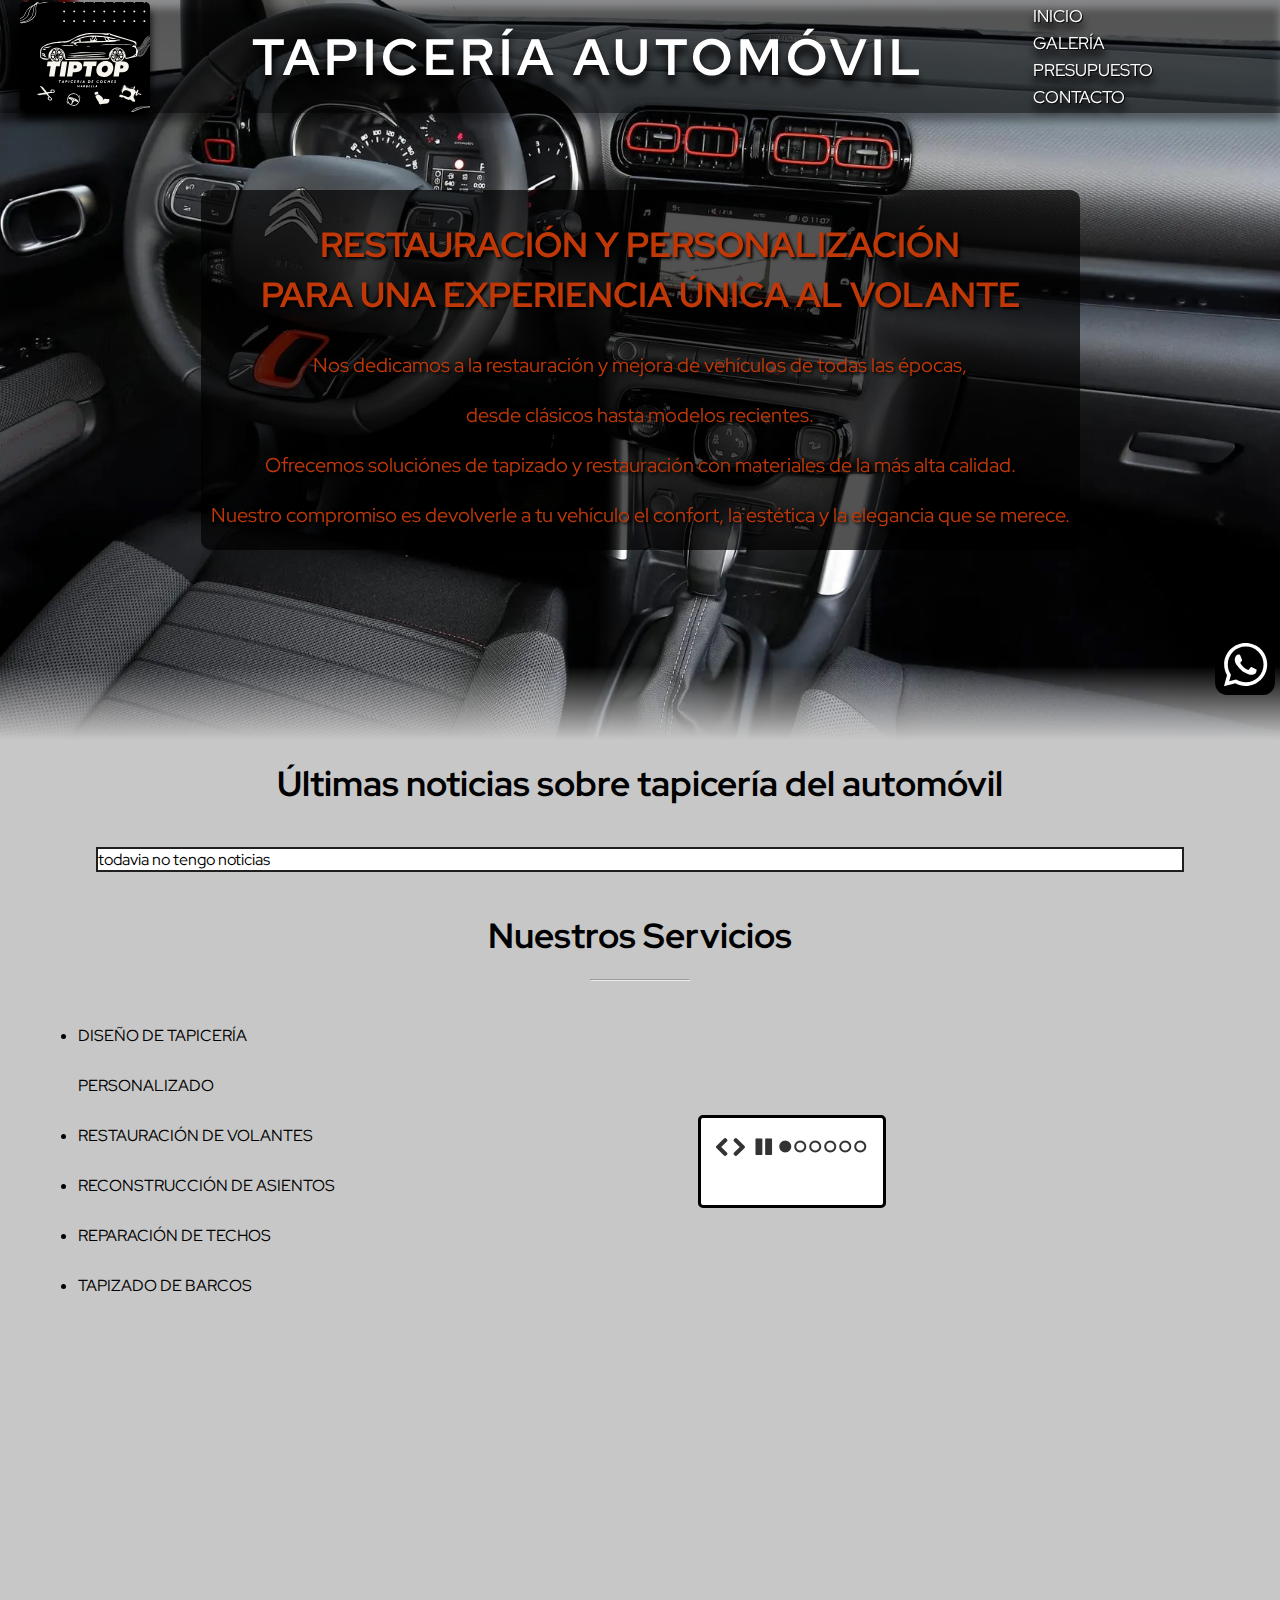
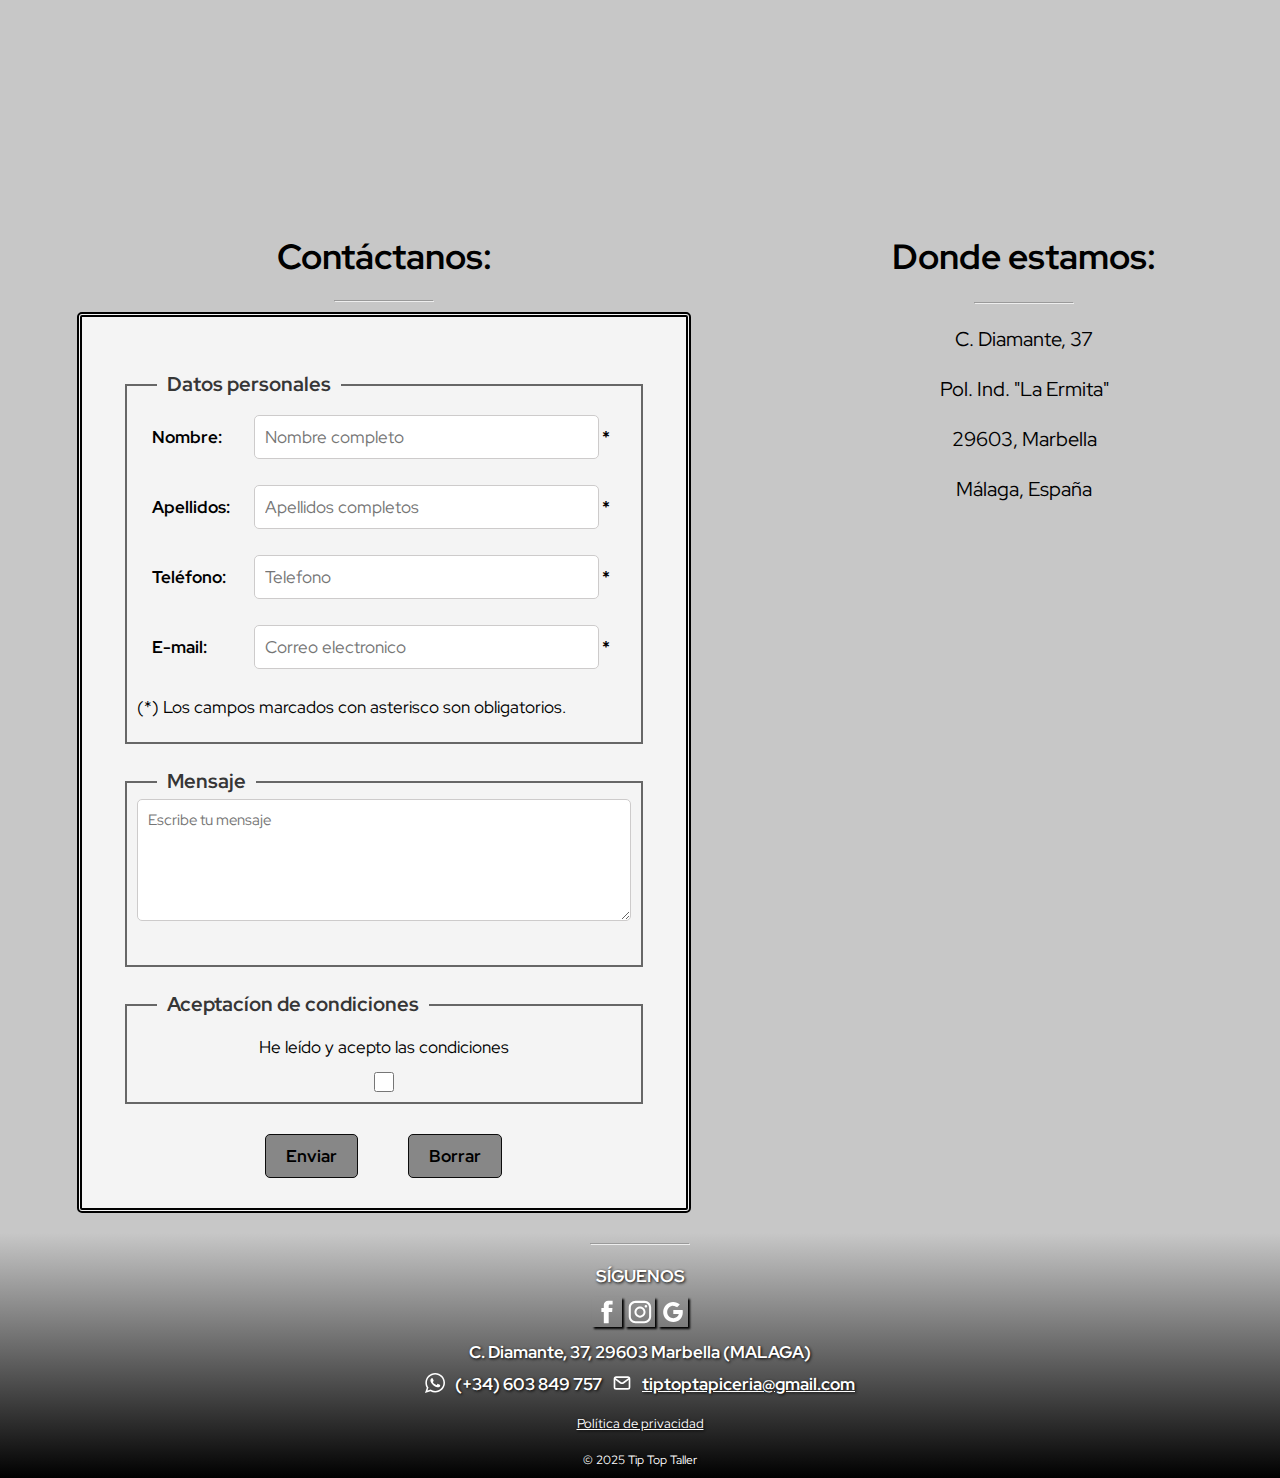
<file: index.html>
<!DOCTYPE html>
<html lang="es">
<head>
    <meta charset="UTF-8">
    <meta name="viewport" content="width=device-width, initial-scale=1.0">
    <title>TipTop Tapicería Marbella</title>
    <meta name="description" content="Taller de tapiceria automobil en Marbella">
    <link rel="icon" type="image/x-icon" href="./favicon.ico">
    <style>
        @import url('https://fonts.googleapis.com/css2?family=Red+Hat+Display:ital,wght@0,300..900;1,300..900&display=swap');
        </style>
    <link rel="stylesheet" href="./css/estilos.css">
</head>
<body> 
    <header class="navbar">  
        <img class="logo" src="./assets/images/icons/logotip.svg" alt="logo tiptop" width="200" height="200">
                  
        <h1>TAPICERÍA AUTOMÓVIL</h1>

            <input type="checkbox" id="check-menu" class="check-menu">
        
        <div class="nav-links">
            <a href="./index.html" >INICIO</a>
            <a href="./views/galeria.html">GALERÍA</a>
            <a href="./views/presupuesto.html" >PRESUPUESTO</a>
            <a href="./views/contacto.html">CONTACTO</a>
        </div>  
        <div>
            <label for="check-menu" class="label-check"><img src="./assets/images/icons/menu.svg" alt="icono menu hamburgesa" width="50" height="50"></label>
        </div>
    </header>


    <main>
        <section class="hero">
            <div class="info">
                <h2>RESTAURACIÓN Y PERSONALIZACIÓN <br> PARA UNA EXPERIENCIA ÚNICA AL VOLANTE</h2>
                <p>Nos dedicamos a la restauración y mejora de vehículos de todas las épocas,</p>
                <p> desde clásicos hasta modelos recientes.</p>
                <p>Ofrecemos soluciónes de tapizado y restauración con materiales de la más alta calidad.</p> 
                <p> Nuestro compromiso es devolverle a tu vehículo el confort, la estética y la elegancia que se merece.</p>
            </div>
        </section>

        <section>
            <h2>Últimas noticias sobre tapicería del automóvil</h2>
            <div class="noticias">
                todavia no tengo noticias
            </div>
        </section>
   
        <section class="contenido">
            <h2> 
                <a href="./views/galeria.html">Nuestros Servicios</a>
            </h2> 
            <hr>  
            <div class="containerS" >        
                <div class="servicios">
                    <ul>
                        <li>DISEÑO DE TAPICERÍA PERSONALIZADO</li>
                        <li>RESTAURACIÓN DE VOLANTES</li>
                        <li>RECONSTRUCCIÓN DE ASIENTOS</li>
                        <li>REPARACIÓN DE TECHOS</li>
                        <li>TAPIZADO DE BARCOS</li>
                    </ul>
                </div>
                <div class="carusel">
                    <div id="slides">
                        <img src="./assets/images/galeria/asientosporsche3.jpg" alt="Asientos Porsche restaurados" width="1600" height="1200">
                        <img src="./assets/images/galeria/asiento-reparado1.jpg" alt="Asiento reparado" width="2048" height="1536">
                        <img src="./assets/images/galeria/volante1.jpg" alt="Volante" width="2016" height="1512">
                        <img src="./assets/images/galeria/volante4.jpg" alt="Volante" width="1536" height="1512" style="object-fit: cover;">
                        <img src="./assets/images/galeria/salpicadero-reparado.jpg" alt="Salpicadero reparado" width="2016" height="1512">
                        <img src="./assets/images/galeria/asientos-barco2.jpg" alt="Asientos de barco restaurados" width="1600" height="1200">
                    </div>
                </div>
            </div>
        </section>

        <section class="containerI">
            <div>
                <h2><a href="./views/contacto.html">Contáctanos:</a></h2>
                <hr>
                <div class="formulario">
                    <form id="form" action="#" method="post" target="_blank">
                        <fieldset>
                            <legend>Datos personales</legend>
                            <div class="datos">
                            <label for="name">Nombre:</label>
                            <input type="text" id="name" name="name" placeholder="Nombre completo"> 
                            <span>*</span>       
                            </div>
                            <span class="error" id="nombreError"></span> 
                            
                            <div class="datos">
                            <label for="apellido">Apellidos:</label>
                            <input type="text" id="apellido" name="apellido" placeholder="Apellidos completos"> 
                            <span>*</span>
                            </div>
                            <span class="error" id="apellidoError"></span> 
        
                            <div class="datos">
                                <label for="telephone">Teléfono:</label>
                                <input type="text" id="telephone" name="telephone" placeholder="Telefono">
                                <span>*</span>
                            </div>
                            <span class="error" id="telefonoError"></span>
        
                            <div class="datos">
                                <label for="email">E-mail:</label>
                                <input type="email" id="email" name="email" placeholder="Correo electronico"> 
                                <span>*</span>
                            </div>
                            <span class="error" id="emailError"></span> 
                            <span class="campos-obligatorios"> (*) Los campos marcados con asterisco son obligatorios.</span>    
                        </fieldset>
                        
                        <fieldset>
                            <legend>Mensaje</legend>
                            <textarea name="mensaje" id="message" rows="5" placeholder="Escribe tu mensaje"></textarea>
                        </fieldset>
        
                        <fieldset>
                            <legend>Aceptacíon de  condiciones</legend>
                            <div class="aceptar">
                            <label for="aceptar">He leído y acepto las condiciones </label>
                            <input type="checkbox" id="aceptar" class ="aceptar">
                            <span class="error" id="no-aceptado"></span>
                            </div>
                        </fieldset>
    
                        <div class="botones">
                            <button type="submit" id="submit">Enviar</button>
                            <button type="reset"  onclick="vaciarForm()">Borrar</button>
                        </div> 
                        <p id="mensaje-error" class="error"></p>
                        <p id="mensaje" class="mensaje"></p>                 
                    </form>
                </div>
            </div>
        
            <div class="direccion">
                <h2>Donde estamos:</h2>
                <hr>
                <p>C. Diamante, 37</p>
                <p>Pol. Ind. "La Ermita"</p>  
                <p>29603, Marbella</p> 
                <p> Málaga, España</p> 
                <br><br>
                
                    <iframe class="google-maps" src="https://www.google.com/maps/embed?pb=!1m18!1m12!1m3!1d3206.6513957949824!2d-4.872217790050994!3d36.514276272214644!2m3!1f0!2f0!3f0!3m2!1i1024!2i768!4f13.1!3m3!1m2!1s0xd72d9f653f75841%3A0x589be46774dcb69e!2sTipTop%20Tapicer%C3%ADa!5e0!3m2!1ses!2ses!4v1742337614005!5m2!1ses!2ses" width="450" height="590" style="border:0;" allowfullscreen loading="lazy" referrerpolicy="no-referrer-when-downgrade"></iframe>
                
            </div>
        </section> 
        <div class="whatsapp">
            <a href="https://wa.me/34603849757" target="_blank"><img src="./assets/images/icons/whatsapp-green.svg" alt="whatsapp" width="60" height="60"></a>
        </div>     
    </main>

    <footer>
        <hr>
        <p>SÍGUENOS</p>
        <div class="redes">
            <a href="https://www.facebook.com/tapiceriaMD.Marbella/" target="_blank"><img src="./assets/images/icons/facebook-logo.svg" alt="logo facebook" width="30" height="30"></a>
            <a href="https://www.instagram.com/tiptop_marbella/" target="_blank"><img src="./assets/images/icons/instagram-logo.svg" alt="logo instagram" width="30" height="30"></a>
            <a href="https://g.co/kgs/Lr5aoFv" target="_blank"><img src="./assets/images/icons/google-svgrepo.svg" alt="logo google" width="30" height="30"></a>
        </div>
        <p>C. Diamante, 37, 29603 Marbella (MALAGA)</p>
        <div class="telefono-email">        
            <img src="./assets/images/icons/whatsapp-white.svg" alt="whatsapp-logo" width="20" height="20">
            <span>(+34) 603 849 757</span>
            <img src="./assets/images/icons/email-white.svg" alt="email logo" width="20" height="20">
            <span><a href="mailto:tiptoptapiceria@gmail.com">tiptoptapiceria@gmail.com</a></span> 
        </div>
        <div class="pp">
            <a href="#">Política de privacidad</a>
        </div>
        <div class="derechos">           
            <p>© 2025 Tip Top Taller</p>           
        </div>
    </footer>
    <script src="http://code.jquery.com/jquery-1.9.1.min.js"></script>
    <script src="./js/script.js"></script>
    <script src="./js/slider.js"></script>
    <script src="./js/jquery.slides.min.js"></script>
</body>
</html>
</file>
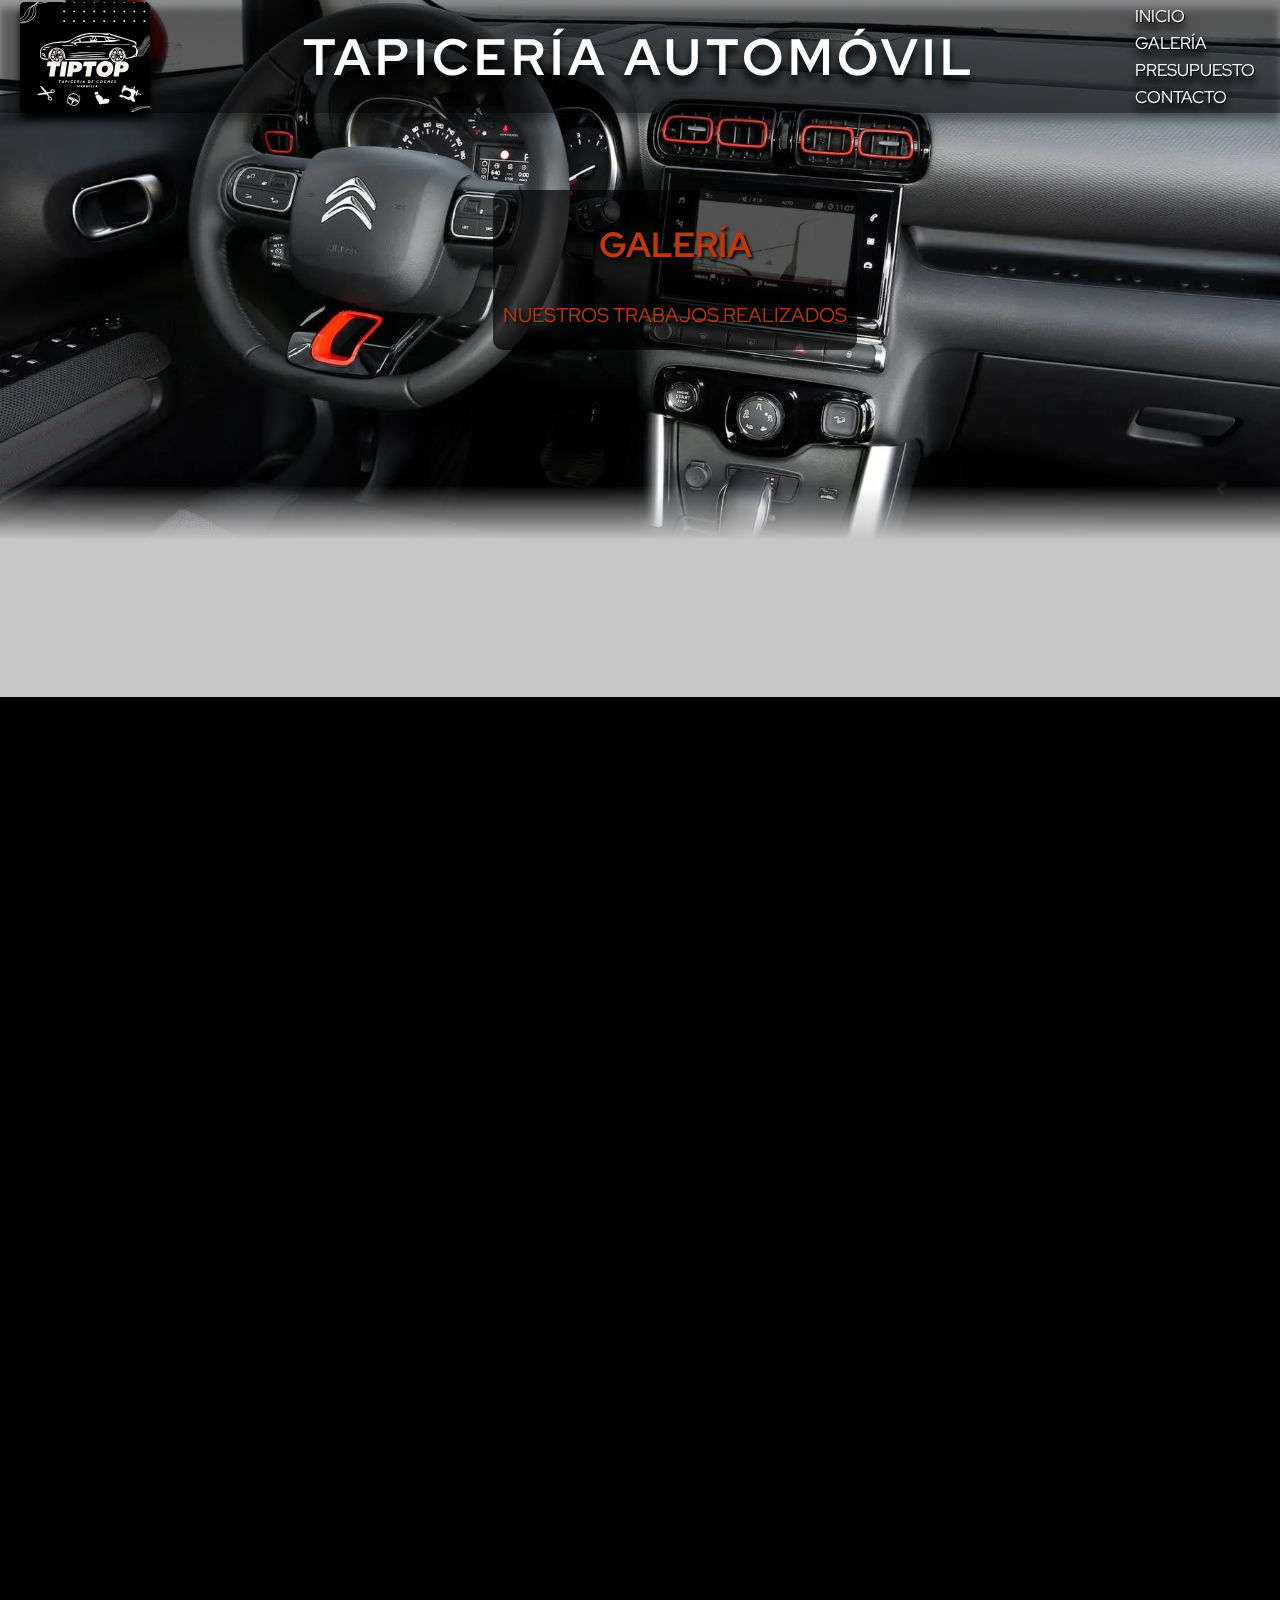
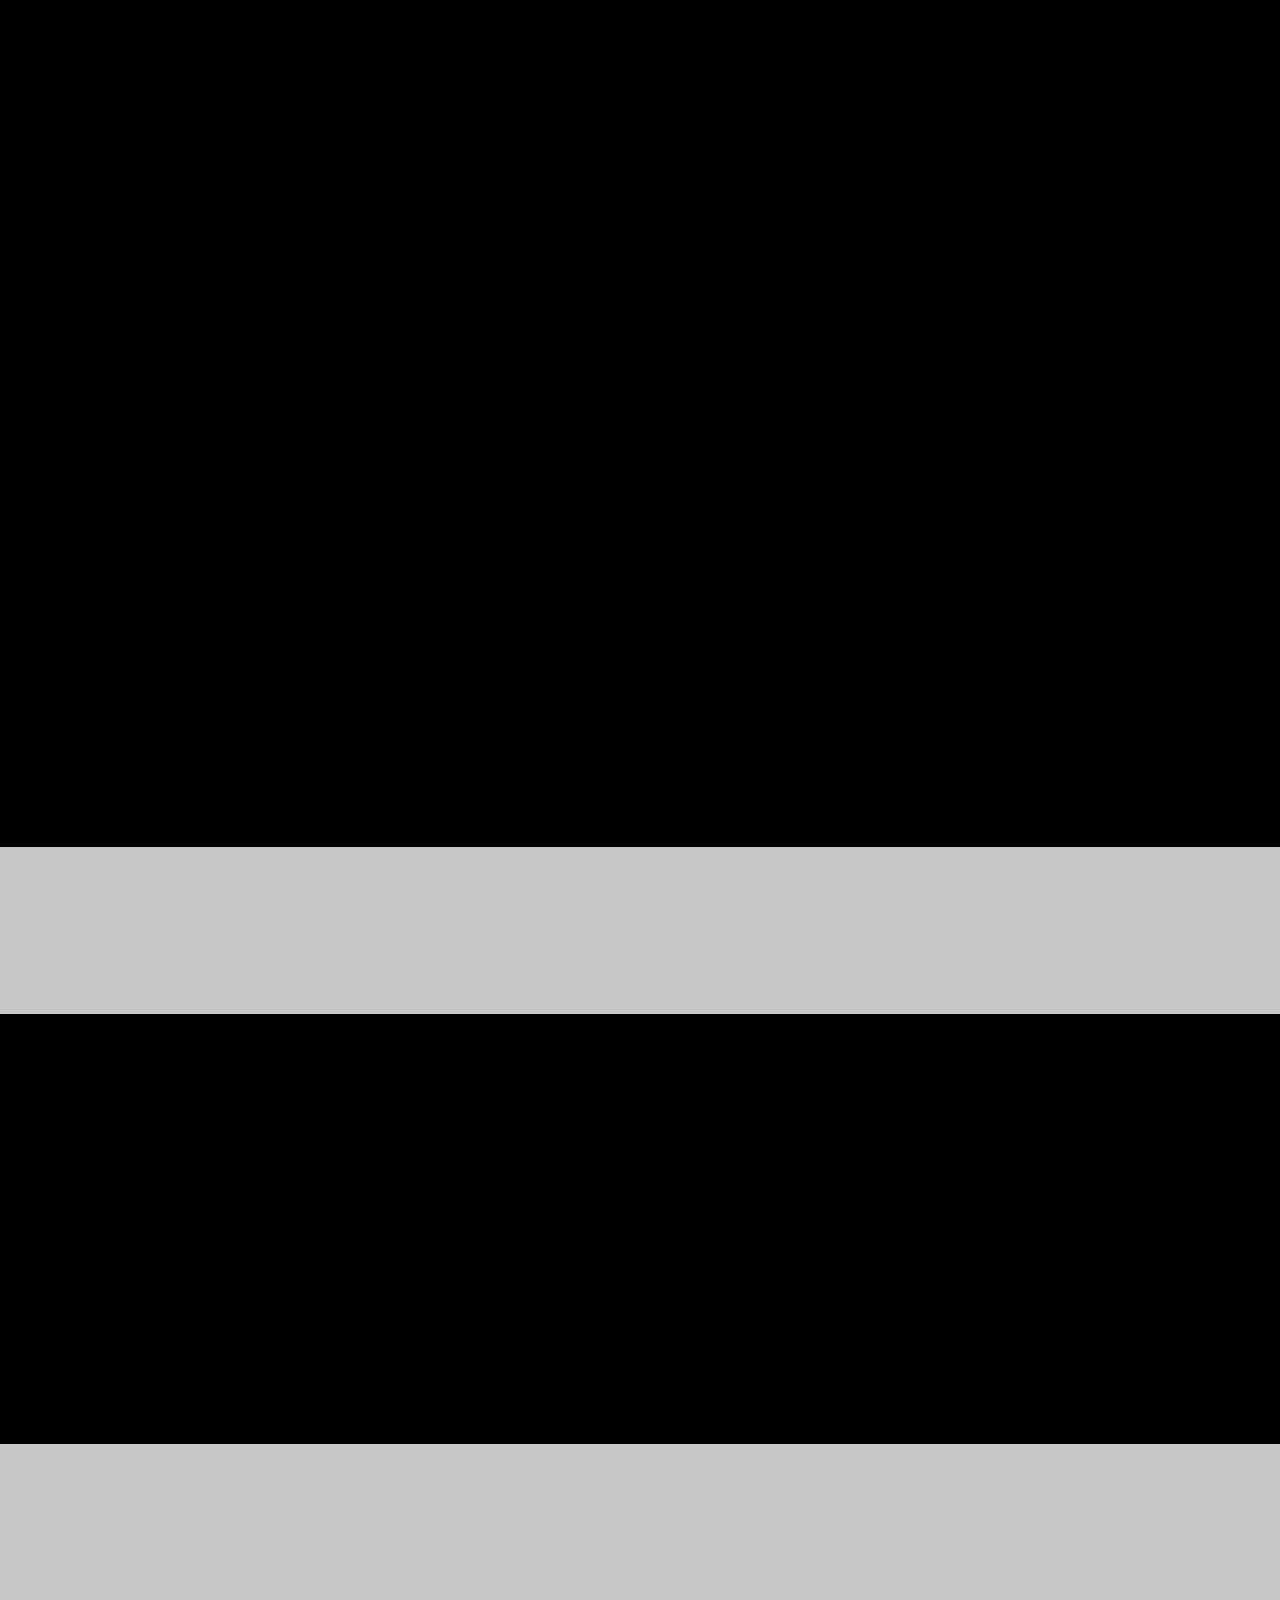
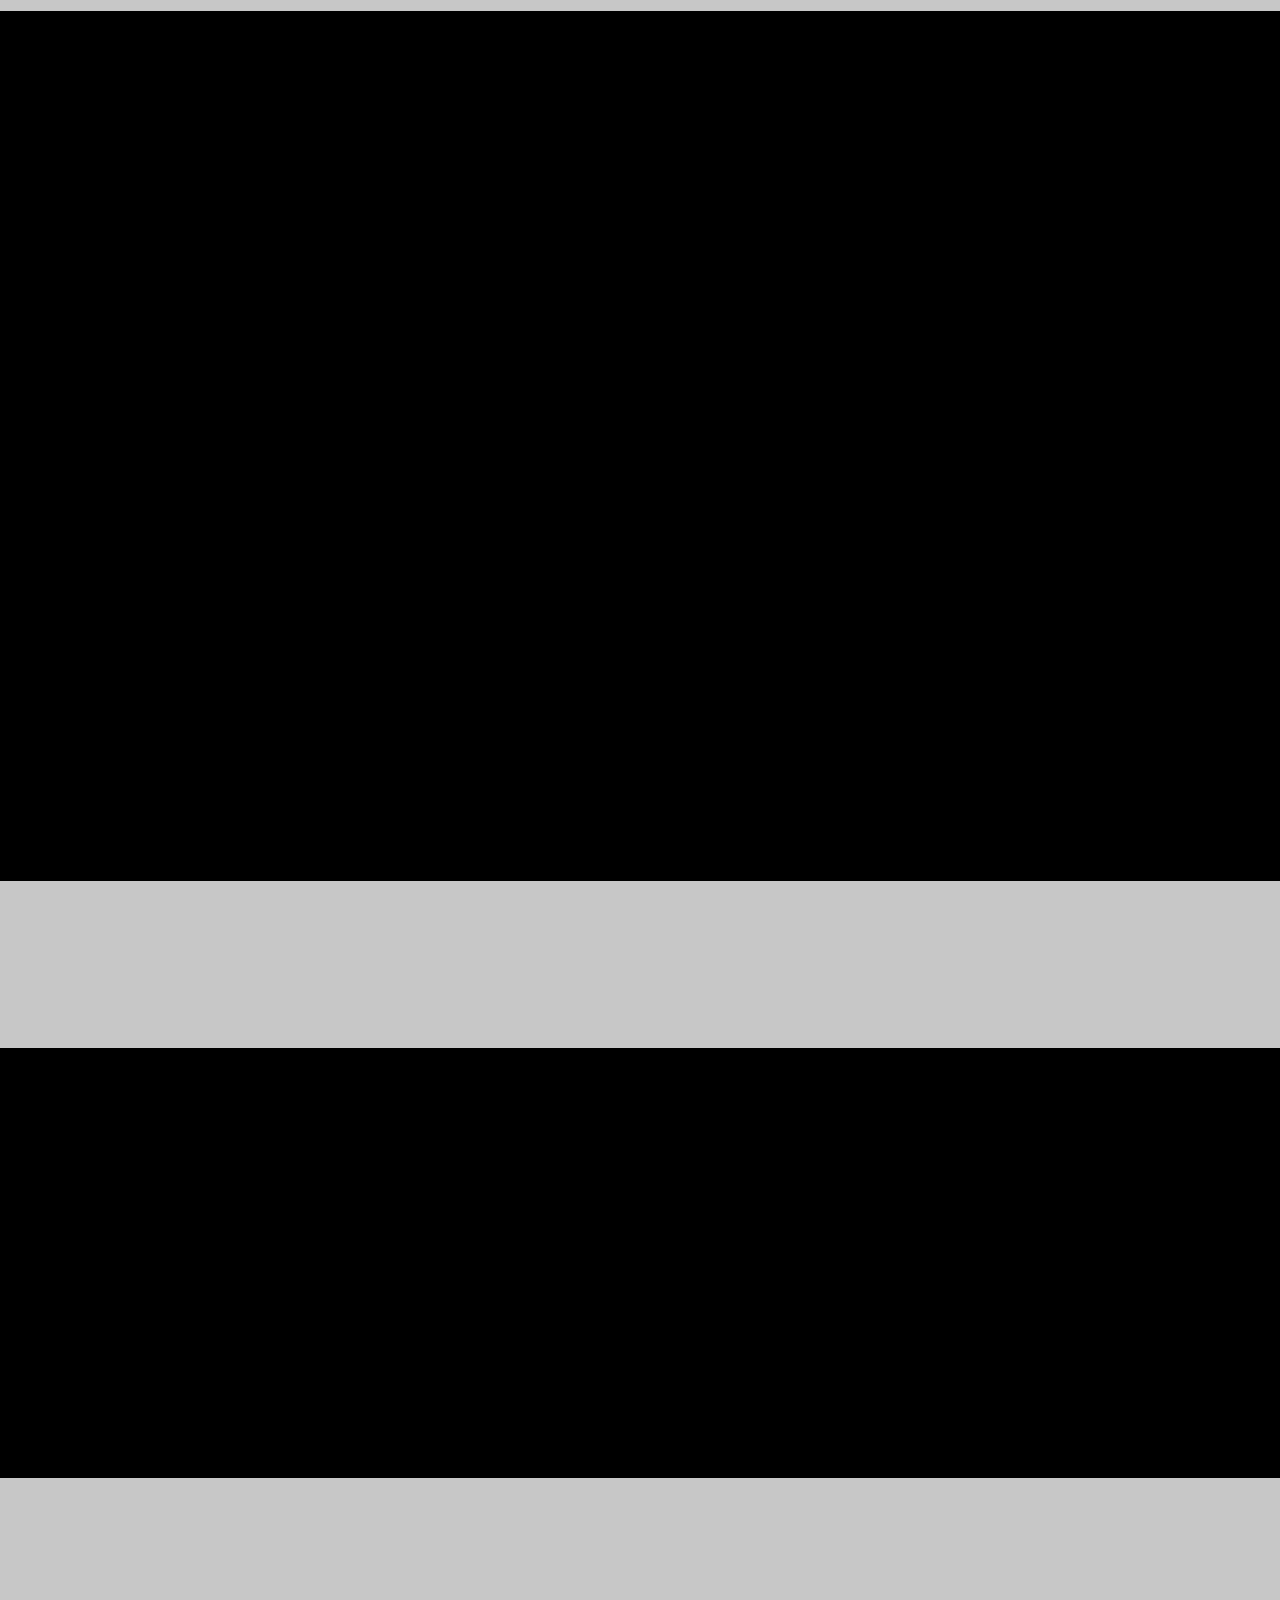
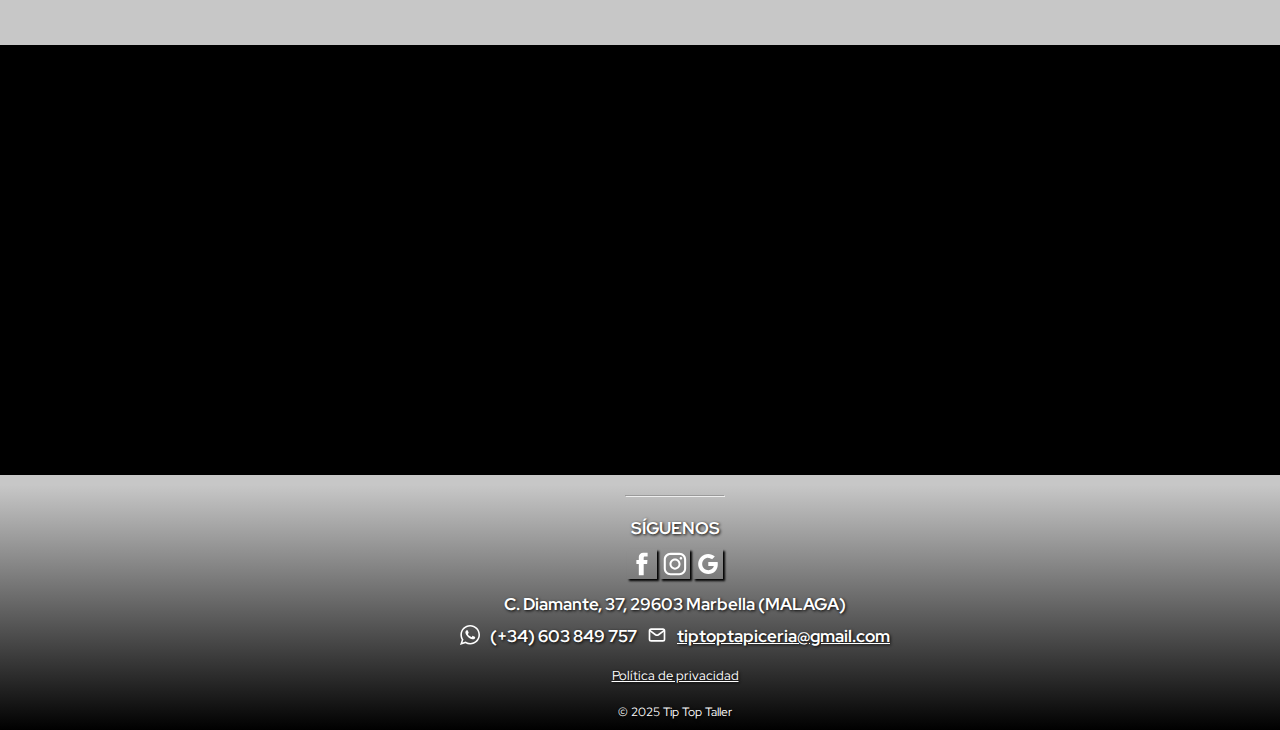
<file: views/galeria.html>
<!DOCTYPE html>
<html lang="es">
<head>
    <meta charset="UTF-8">
    <meta name="viewport" content="width=device-width, initial-scale=1.0">
    <title>TipTop Tapicería Marbella</title>
    <link rel="icon" type="image/x-icon" href="./../favicon.ico">
    <style>
        @import url('https://fonts.googleapis.com/css2?family=Red+Hat+Display:ital,wght@0,300..900;1,300..900&display=swap');
        </style>
    <link rel="stylesheet" href="./../css/estilos.css">
</head>
<body> 
    <header class="navbar">  
        <img class="logo" src="./../assets/images/icons/logotip.svg" alt="logo tiptop" width="200" height="200">
                  
        <h1>TAPICERÍA AUTOMÓVIL</h1>

        <div class="navbar">
            <input type="checkbox" id="check-menu" class="check-menu">

            <div class="nav-links">
                <a href="./../index.html" >INICIO</a>
                <a href="./galeria.html">GALERÍA</a>
                <a href="./presupuesto.html" >PRESUPUESTO</a>
                <a href="./contacto.html">CONTACTO</a>  
            </div>

            <label for="check-menu" class="label-check">
                <img src="./../assets/images/icons/menu.svg" alt="icono menu hamburgesa" width="50" height="50">
            </label>
        </div>
    </header>

    <main>
        <section class="hero">
            <div class="info">
            <h2>GALERÍA</h2>
            <p>NUESTROS TRABAJOS REALIZADOS</p>
            </div>  
        </section>
       
        <section>           
            <h2 class="text-servicio">Restauración de asientos</h2>
            <div class="galeria">

                <img class="image" src="./../assets/images/galeria/asientosporsche1.jpg" alt="Restauración de asientos Porsche" width="1200" height="1600"> 
                    
                <img class="image" src="./../assets/images/galeria/asientosporsche2.jpg" alt="Restauración de asientos Porsche" width="1512" height="2016">

                <img class="image" src="./../assets/images/galeria/asientosporsche3.jpg" alt="Restauración de asientos Porsche" width="1200" height="1600">

                <img class="image" src="./../assets/images/galeria/asientosporsche4.jpg" alt="restauracion de asientos" width="1600" height="1200">

                <img class="image" src="./../assets/images/galeria/reparacion-asiento.jpg" alt="restauracion de asientos" width="1360" height="1790">

                <img class="image" src="./../assets/images/galeria/asiento-reparado.jpg" alt="restauracion de asientos" width="720" height="960">

                <img class="image" src="./../assets/images/galeria/asiento-dnado1.jpg" alt="restauracion de asientos" width="1200" height="1600">

                <img class="image" src="./../assets/images/galeria/asiento-reparado1.jpg" alt="restauracion de asientos" width="2048" height="1536">
            </div>
            
            <h2 class="text-servicio">Restauración de puertas</h2>
            <div class="galeria">

                <img class="image" src="./../assets/images/galeria/puertaporsche1.jpg" alt="restauracion de puertas" width="1600" height="1200">

                <img class="image" src="./../assets/images/galeria/puertaporsche2.jpg" alt="restauracion de puertas" width="1512" height="2016">
            </div>

            <h2 class="text-servicio">Restauración de volantes</h2>    
            <div class="galeria">

                <img class="image" src="./../assets/images/galeria/volante1.jpg" alt="restauracion de volante" width="2016" height="1512">

                <img class="image" src="./../assets/images/galeria/volante2.jpg" alt="restauracion de volante" width="2048" height="1536">

                <img class="image" src="./../assets/images/galeria/volante3.jpg" alt="restauracion de volante" width="1080" height="1080">

                <img class="image" src="./../assets/images/galeria/volante4.jpg" alt="restauracion de volante" width="1536" height="1512">
            </div>

            <h2 class="text-servicio">Salpicadero</h2>
            <div class="galeria">

                <img class="image" src="./../assets/images/galeria/salpicadero-danado.jpg" alt="salpicadero" width="2016" height="1512">

                <img class="image" src="./../assets/images/galeria/salpicadero-reparado.jpg" alt="salpicadero" width="2016" height="1512">
            </div>

            <h2 class="text-servicio">Tapicería de barcos y techos</h2>
            <div class="galeria">

                <img class="image" src="./../assets/images/galeria/asientos-barco2.jpg" alt="tapiceria de barcos" width="1600" height="1200">

                <img class="image" src="./../assets/images/galeria/techo.jpg" alt="techo" width="2016" height="1512">
            </div>


        </section>
    </main>

    <footer>
        <hr>
        <p>SÍGUENOS</p>
        <div class="redes">
            <a href="https://www.facebook.com/tapiceriaMD.Marbella/" target="_blank"><img src="./../assets/images/icons/facebook-logo.svg" alt="logo facebook" width="30" height="30"></a>
            <a href="https://www.instagram.com/tiptop_marbella/" target="_blank"><img src="./../assets/images/icons/instagram-logo.svg" alt="logo instagram" width="30" height="30"></a>
            <a href="https://g.co/kgs/Lr5aoFv" target="_blank"><img src="./../assets/images/icons/google-svgrepo.svg" alt="logo google" width="30" height="30"></a>
        </div>
        <p>C. Diamante, 37, 29603 Marbella (MALAGA)</p>
        <div class="telefono-email">        
            <img src="./../assets/images/icons/whatsapp-white.svg" alt="whatsapp logo" width="20" height="20">
            <span>(+34) 603 849 757</span>
            <img src="./../assets/images/icons/email-white.svg" alt="email logo" width="20" height="20">
            <span><a href="mailto:tiptoptapiceria@gmail.com">tiptoptapiceria@gmail.com</a></span> 
        </div>
        <div class="pp">
            <a href="#">Política de privacidad</a>
        </div>
        <div class="derechos">           
            <p>© 2025 Tip Top Taller</p>           
        </div>
    </footer>
    <script src="./../js/galeria.js"></script>
</body>
</html>
</file>
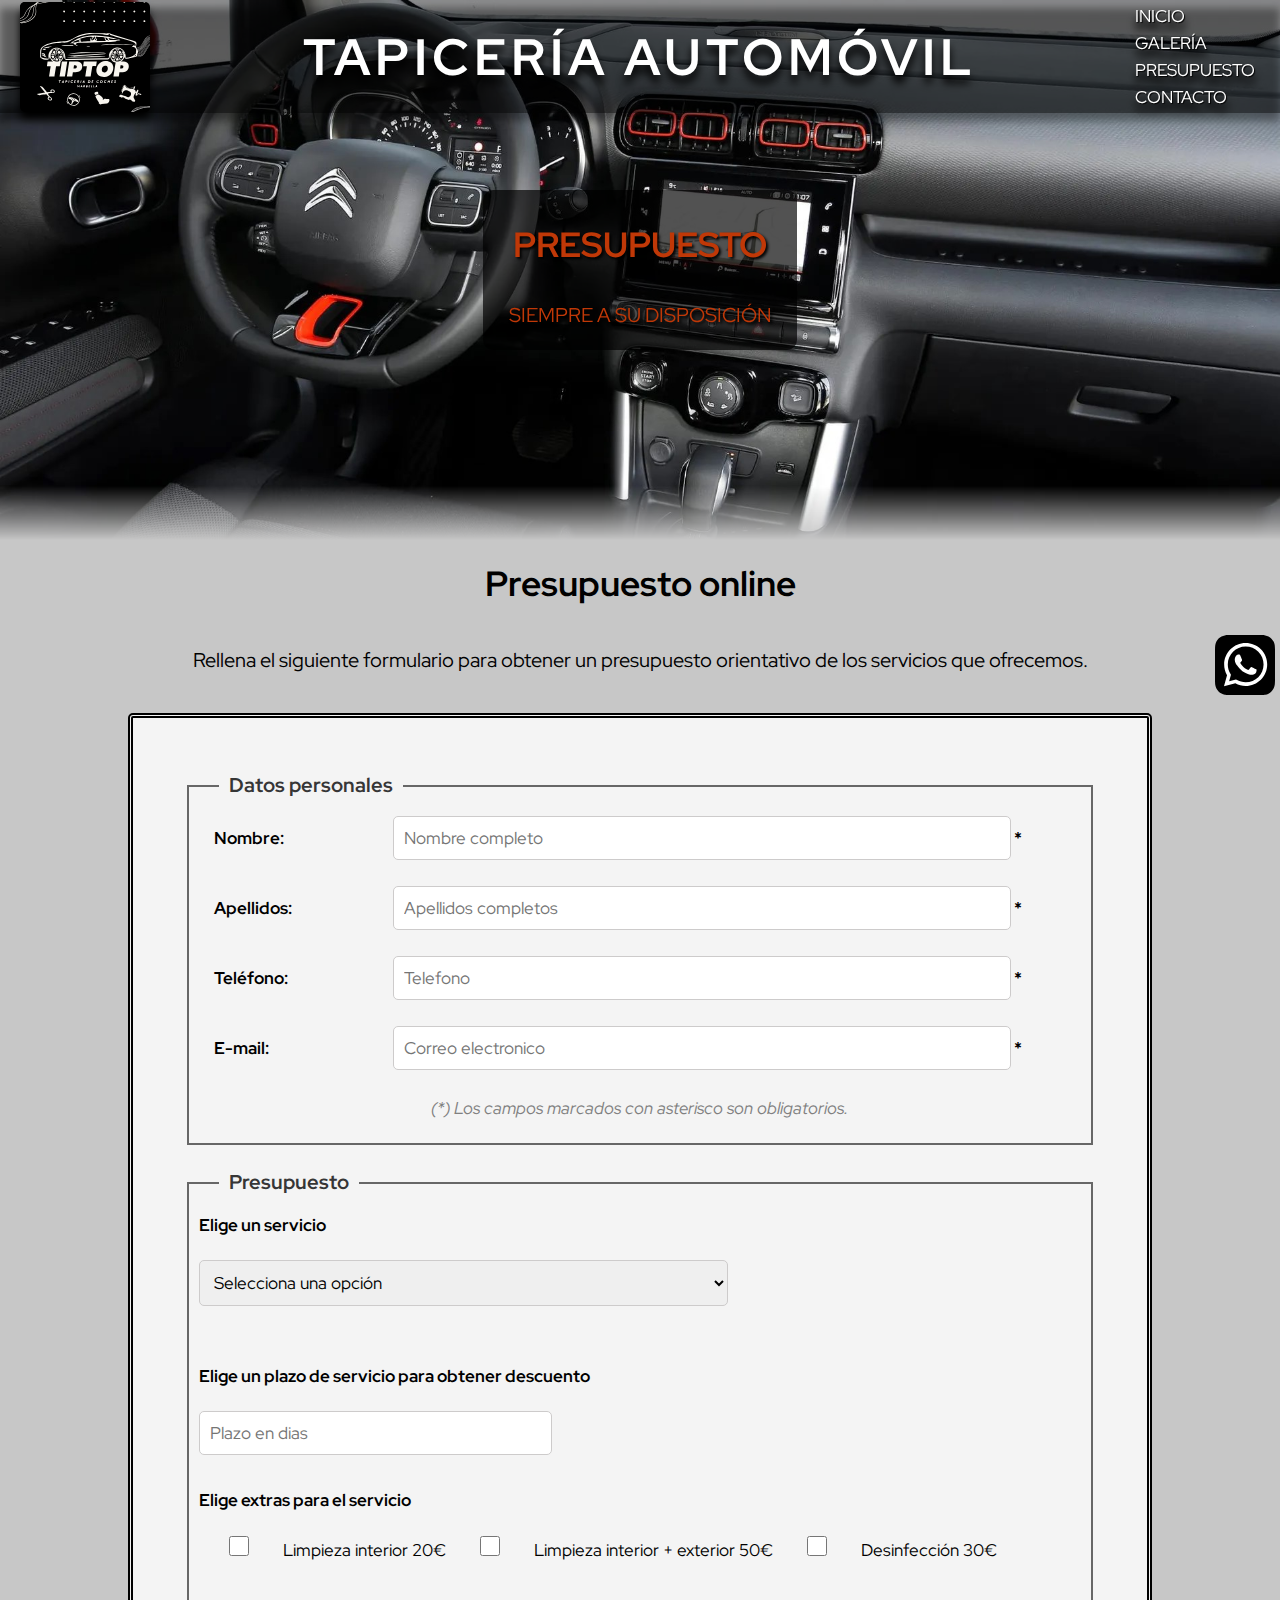
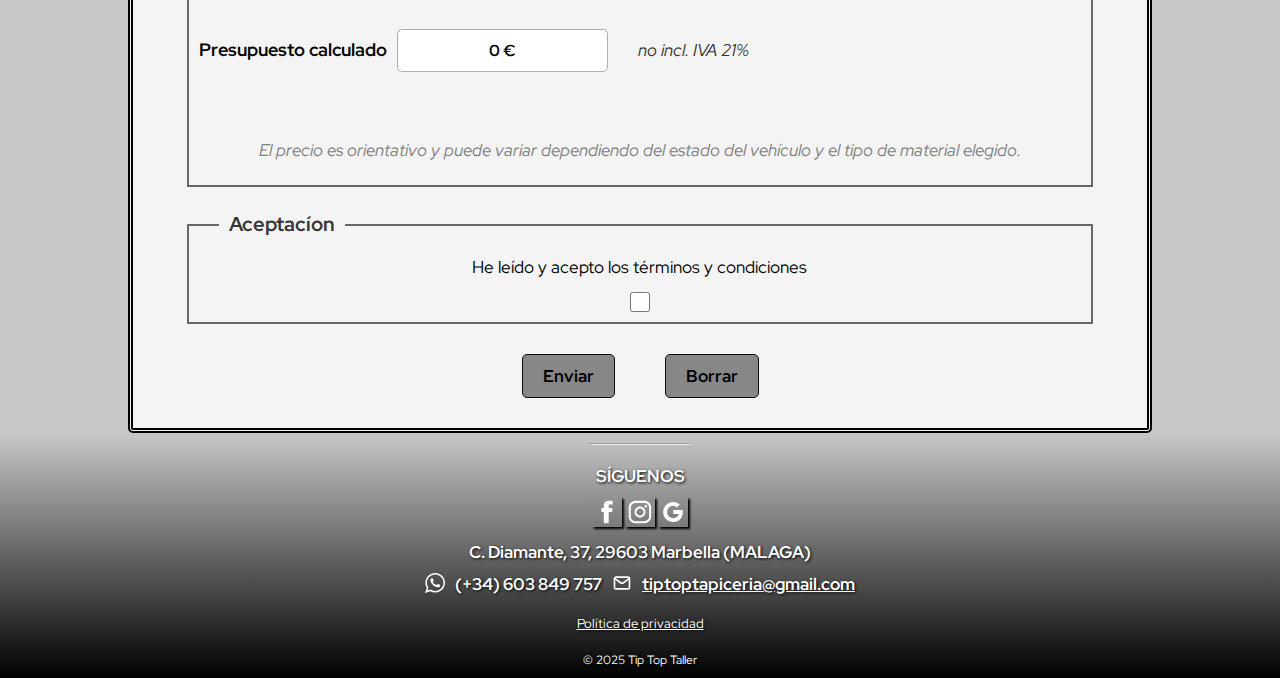
<file: views/presupuesto.html>
<!DOCTYPE html>
<html lang="es">
<head>
    <meta charset="UTF-8">
    <meta name="viewport" content="width=device-width, initial-scale=1.0">
    <title>TipTop Tapicería Marbella</title>
    <link rel="icon" type="image/x-icon" href="./../favicon.ico">
    <style>
        @import url('https://fonts.googleapis.com/css2?family=Red+Hat+Display:ital,wght@0,300..900;1,300..900&display=swap');
        </style>
    <link rel="stylesheet" href="./../css/estilos.css">
</head>
<body> 
    <header class="navbar">  
        <img class="logo" src="./../assets/images/icons/logotip.svg" alt="logo tiptop" width="200" height="200">
                  
        <h1>TAPICERÍA AUTOMÓVIL</h1>

        <div class="navbar">
            <input type="checkbox" id="check-menu" class="check-menu">

            <div class="nav-links">
                <a href="./../index.html" >INICIO</a>
                <a href="./galeria.html">GALERÍA</a>
                <a href="./presupuesto.html" >PRESUPUESTO</a>
                <a href="./contacto.html">CONTACTO</a>  
            </div>

            <label for="check-menu" class="label-check">
                <img src="./../assets/images/icons/menu.svg" alt="icono menu hamburgesa" width="50" height="50">
            </label>
        </div>
    </header>

    <main>
        <section class="hero">
            <div class="info">
            <h2>PRESUPUESTO</h2>
            <p>SIEMPRE A SU DISPOSICIÓN</p>
            </div>  
        </section>
        
        <section class="presupuesto" >
            <h2>Presupuesto online</h2>
            <p class="p-presupuesto">Rellena el siguiente formulario para obtener un presupuesto orientativo de los servicios que ofrecemos.</p>
            <div class="formulario">
                <form id="form" action="#" method="post" target="_blank">
                    <fieldset>
                        <legend>Datos personales</legend>
                        <div class="datos" >
                            <label for="name">Nombre:</label>
                            <input type="text" id="name" name="name" placeholder="Nombre completo " autocomplete="name"> 
                            <span>*</span>        
                        </div>
                        <span class="error" id="nombreError"></span>

                        <div class="datos">
                            <label for="apellido">Apellidos:</label>
                            <input type="text" id="apellido" name="apellido" placeholder="Apellidos completos">  
                            <span>*</span> 
                        </div>
                        <span class="error" id="apellidoError"></span>                        
                        <div class="datos">
                            <label for="telephone">Teléfono:</label>
                            <input type="text" id="telephone" name="telephone" placeholder="Telefono">
                            <span>*</span>
                        </div>
                        <span class="error" id="telefonoError"></span> 

                        <div class="datos">
                            <label for="email">E-mail:</label>
                            <input type="email" id="email" name="email" placeholder="Correo electronico" autocomplete="email"> 
                            <span>*</span>
                        </div>
                        <span class="error" id="emailError"></span>  
                        
                        <span class="nota"> (*) Los campos marcados con asterisco son obligatorios.</span> 
                    </fieldset>

                    <fieldset>
                        <legend>Presupuesto</legend>
                        <div class="servicio">
                            <label for="servicio" style="font-weight: bold;">Elige un servicio </label>
                            <select name="servicio" id="servicio">
                                <option value="0">Selecciona una opción</option>
                                <option id="techo" value="150" >Tapizado de techo - 150€</option>
                                <option id="volante" value="200">Volante - 200€</option>
                                <option id="salpicadero" value="250">Salpicadero - 250€</option>
                                <option id="asiento" value="150">Asiento - 150€</option>
                                <option id="puerta"  value="200">Puerta - 200€</option>
                            </select>
                            <span class="noSelected" id="noSelected"></span>          
                        </div>

                        <div class="plazo">
                            <label for="plazo" style="font-weight: bold;">Elige un plazo de servicio para obtener descuento</label>
                            <input type="number" id="plazo" name="plazo" placeholder="Plazo en dias" min="0" max="30" step="2">
                        </div>
                        
                        <p style="font-weight: bold;">Elige extras para el servicio</p>
                        <div >
                            <input class="extras" type="checkbox" id="limpiezaInterior" name="limpiezaInterior" value="20">
                            <label for="limpiezaInterior">Limpieza interior 20€</label>
                            
                            <input class="extras" type="checkbox" id="limpiezaTotal" name="limpiezaTotal" value="50">
                            <label for="limpiezaTotal">Limpieza interior + exterior 50€</label>
                            <input  class="extras" type="checkbox" id="desinfeccion" name="desinfeccion" value="30">
                            <label for="desinfeccion">Desinfección 30€</label>
                        </div>

                        <div class="presupuesto-total">
                            <label for="total">Presupuesto calculado</label>
                            <input type="text" class="total" id="total" value="0 €" disabled>
                            <span class="iva"> no incl. IVA 21%</span>
                        </div>

                        <div class="nota">
                            <p>El precio es orientativo y puede variar dependiendo del estado del vehículo y el tipo de material elegido.</p>
                        </div>
                    </fieldset>

                    <fieldset>
                        <legend>Aceptacíon </legend>
                        <div class="aceptar">
                        <label for="aceptar">He leído y acepto los términos y condiciones </label>
                        <input type="checkbox" id="aceptar" class ="aceptar">
                        <span class="error" id="no-aceptado"></span>
                        </div>
                    </fieldset>

                    <div class="botones">
                        <button type="submit" id="submit">Enviar
                        </button>
                        <button  type="reset" onclick="vaciarForm()">Borrar
                        </button>     
                    </div>
                    <p id="mensaje-error" class="error"></p>
                    <p id="mensaje" class="mensaje"></p>
                </form>
            </div>
            <div class="whatsapp">
                <a href="https://wa.me/34603849757" target="_blank"><img src="./../assets/images/icons/whatsapp-green.svg" alt="whatsapp" width="60" height="60"></a>
            </div>
        </section>
    </main>

    <footer>
        <hr>
        <p>SÍGUENOS</p>
        <div class="redes">
            <a href="https://www.facebook.com/tapiceriaMD.Marbella/" target="_blank"><img src="./../assets/images/icons/facebook-logo.svg" alt="logo facebook" width="30" height="30"></a>
            <a href="https://www.instagram.com/tiptop_marbella/" target="_blank"><img src="./../assets/images/icons/instagram-logo.svg" alt="logo instagram" width="30" height="30"></a>
            <a href="https://g.co/kgs/Lr5aoFv" target="_blank"><img src="./../assets/images/icons/google-svgrepo.svg" alt="logo google" width="30" height="30"></a>
        </div>
        <p>C. Diamante, 37, 29603 Marbella (MALAGA)</p>
        <div class="telefono-email">        
            <img src="./../assets/images/icons/whatsapp-white.svg" alt="whatsapp logo" width="20" height="20">
            <span>(+34) 603 849 757</span>
            <img src="./../assets/images/icons/email-white.svg" alt="email logo" width="20" height="20">
            <span><a href="mailto:tiptoptapiceria@gmail.com">tiptoptapiceria@gmail.com</a></span> 
        </div>
        <div class="pp">
            <a href="#">Política de privacidad</a>
        </div>
        <div class="derechos">           
            <p>© 2025 Tip Top Taller</p>           
        </div>
    </footer>
    <script src="./../js/presupuesto.js"></script>
</body>
</html>
</file>
<file: css/estilos.css>
* {
    margin: 0;
    padding: 0;
    box-sizing: border-box;
    font-family: "Red Hat Display", serif;
}

body {
    display: grid;
    grid-template-rows: auto 1fr auto;
    background-color: rgb(199, 199, 199);
    min-height: 100vh;
    width: 100%;
}

/* ---------------------------------------------------------------- -
---------------------------------- Header -------------------------
-------------------------------------------------------------------*/ 
header {
    position: fixed;
    display: flex;
    z-index: 100;
    min-width: 100%;
    justify-content: space-between;
    align-items: center;
    margin: 0px auto;
    padding: 0 20px;
    background-color: rgba(0, 0, 0, 0.403);
    filter: drop-shadow(0px 8px 4px rgba(0,0,0,1));
    transition: all 0.8s ease-in-out;
}

header.nav-scroll {
    background-color: black;
    filter: drop-shadow(0px 8px 4px rgb(23, 23, 23));
    transition: all 0.8s ease-in-out;
}

.logo {
    justify-content: left;
    width: 130px;
    height: 110px;
    border-radius: 5px;
    object-fit: cover;
    transition: all 1.5s ease-in-out;
}
.logo-scroll {
    border: 2px solid white;
    box-shadow: 2px 2px 2px white;
    transition: all 1.5s ease-in-out;
}

h1 {
    font-size: clamp(14px, 4vw, 90px);
    color: white;
    font-weight: bolder;
    letter-spacing: 5px;
    text-align: center;
}
/* ---------------------------------------------------------------- -
---------------------------------- Navbar -------------------------
-------------------------------------------------------------------*/
.nav-links {
    display: flex;
    flex-direction: column;
    gap: 5px;
    padding: 5px;
    font-size: 17px;  
}
.nav-links a {  
    text-decoration: none;
    text-shadow: 1px 1px 1px rgb(0, 0, 0);
    color: white;  
}
.nav-links a:hover {
    color: rgb(192, 56, 7);
    text-decoration: underline;
    font-weight: bold;
    text-shadow: none;
}
hr {
    display: flex;
    justify-content: center;
    margin: 0 auto;
    width: 100px;
    height: 2px;
    margin-bottom: 10px;
}

/*--------------------------------------------------------------- Menu hamburgesa -------------------------------
-------------------------------------------------------------------------------------------------------------------
----------------------------------------------------------------------------------------------------------------*/
.check-menu {
    display: none;
}
.label-check {
    display: none;
}
/*--------------------------------------------------------------------
--------------------------------------Main--------------------------- 
--------------------------------------------------------------------*/
h2 {
    text-align: center;
    padding: 20px;
    font-weight: bolder;
    font-size: clamp(20px, 3vw, 35px);
}

h2 a {
    text-decoration: none;
    color: black;
}

h3 {
    color: black;
    text-shadow: 1px 1px 1px rgb(59, 59, 59);
    text-align: center;
    padding: 20px;
    font-weight: bold;
    font-size: clamp(18px, 2vw, 35px);
}

h4 {
    text-align: center;
    padding: 10px;
    font-size: clamp(18px, 2vw, 20px);
    font-weight: bold;
}
.text-top.show {
    text-shadow: 2px 2px 2px rgb(94, 94, 94);
    transition: all 0.9s ease-in-out;
    transform: scale(1.2);
}
.contenido {
    width: 90%;
    margin: 0 auto;
    min-height: 100vh;
}
.hero {
    display: flex;
    margin: 0 auto;
    justify-content: center;
    align-items: center;
    color: rgb(192, 56, 7);
    text-shadow: 2px 2px 3px black;
    background: url(./../assets/images/inicio.jpg) top/cover no-repeat;  
    mask-image: linear-gradient(rgb(144, 144, 144) 90%, transparent);
    filter: drop-shadow(0px 8px 4px rgb(141, 141, 141));
    
}
.info {
    display: flex;
    flex-direction: column;
    margin: 190px 50px;
    justify-content: center;
    align-items: center;
    text-align: center;
    padding: 10px;
    line-height: 50px;
    background: rgba(0, 0, 0, 0.679);
    border-radius: 10px;
    font-size: clamp(15px, 2vw, 20px)
}

/* -------------------------------------------------------------------------- INICIO ----------------------------------------------------- */
.containerI {
    display: grid;
    grid-template-columns: 60% 40%;
    margin: 20px auto;
    justify-content: center;
    align-items:baseline;
}

.direccion {
    display: flex;
    flex-direction: column;
    line-height: 50px;
    justify-content: center;
    align-items: center;
    text-align: center;
    font-size: clamp(20px, 2vw, 20px);
}
.google-maps {
    width: 95%;  
}
.containerS {
    max-width: 95%;
    display: grid;
    grid-template-columns: 25% 75%;
    margin: 30px auto;
    justify-content: center;
    align-items: center;
    gap: 30px;
}
.containerS ul {
    list-style: disc;
    line-height: 50px;
    

}

/* -------------------------------------------------------------
----------------------- Formulario ------------------------
----------------------------------------------------------------*/

.formulario {
    max-width: 80%;
    margin: 0 auto;
    padding: 30px;
    border: 5px double black;
    border-radius: 5px;
    line-height: 50px; 
    font-size: clamp(14px, 2vw, 17px); 
    background-color: rgba(249, 249, 249, 0.894); 
}

.formulario fieldset {
    max-width: 95%;
    border: 2px solid rgb(103, 103, 103);
    padding: 10px 10px; 
    margin: 30px auto;    
}
.formulario legend {
    position: relative;
    font-weight: bold;
    color: rgb(54, 54, 54);
    font-size: clamp(17px, 3vw, 20px);
    margin: 0 20px;
    padding: 0 10px;
    line-height: 15px;
}
.datos {
    width: 100%;
    margin: 10px;
    font-weight: bold; 
}
.datos label {
    display: inline-block;
    width: 20%;
    margin-left: 5px;
}
.datos input {
    padding: 10px;
    width: 70%; 
    font-size: clamp(14px, 2vw, 17px); 
    border: 1px solid rgb(205, 203, 203);
    border-radius: 5px;
}
.nota {
    display: flex;
    justify-content: center;
    align-items: center;
    text-align: center;
    color: grey; 
    font-style: italic;
}

.formulario textarea {
    width: 100%;
    padding: 10px;
    margin-bottom: 15px;
    border: 1px solid rgb(205, 203, 203);
    border-radius: 5px;
    font-size: 15px;
}
.aceptar {
    display: flex;
    flex-direction: column;
    justify-content: center;
    align-items: center;
    text-align: center;
    font-size: clamp(14px, 2vw, 17px); 
}

.error, 
.noSelected {
    color: red;
    font-size: clamp(10px, 2vw, 15px);
    display: flex;
    justify-content: center;
    align-items: center; 
}
input.invalido, select.invalido {
    border: 3px solid red;  
}
.mensaje {
    color: green;
    font-size: clamp(10px, 2vw, 15px);
    display: flex;
    justify-content: center;
    text-align: center;
}
.botones {
    display: flex;
    justify-content: center;
    align-items: center;
    width: 100%;
    list-style: none;
    margin: 20px auto 0 auto;
    gap: 50px;   
}
.botones button {
    font-size: clamp(15px, 2vw, 17px);
    font-weight: bold;
    padding: 10px 20px;
    border: 1px solid rgb(12, 12, 12);
    border-radius: 5px;
    background-color: rgb(135, 135, 135);
    cursor: pointer;
}
.botones button:hover {
    background-color: rgb(192, 56, 7);
    color: white;
    border: 1px solid black;
}

/* ------------------------------------------------------- NOTICIAS ------------------------------------------- */
.noticias {
    width: 85%;
    height: auto;
    margin: 20px auto;
    background-color: white;
    border: 2px solid rgb(31, 31, 31);
}

/*----------------------------------------------------- SLIDER ---------------------------*/

.carusel {
    width: auto;
    max-width: 500px;
    margin: 0 auto;
    padding: 15px;
    border-radius: 5px 5px 5px 5px;
    border: 3px solid #000000; 
    color: white;  
    background-color:white;
  }

#slides {
    display: none;
}

#slides .slidesjs-navigation {
    margin-top:5px;
}

  a.slidesjs-next,
  a.slidesjs-previous,
  a.slidesjs-play,
  a.slidesjs-stop {
    background-image: url(./../assets/images/btns-next-prev.png);
    background-repeat: no-repeat;
    display:block;
    width:12px;
    height:18px;
    overflow: hidden;
    text-indent: -9999px;
    float: left;
    margin-right:5px;
  }

  a.slidesjs-next {
    margin-right:10px;
    background-position: -12px 0;
  }

  a:hover.slidesjs-next {
    background-position: -12px -18px;
  }

  a.slidesjs-previous {
    background-position: 0 0;
  }

  a:hover.slidesjs-previous {
    background-position: 0 -18px;
  }

  a.slidesjs-play {
    width:15px;
    background-position: -25px 0;
  }

  a:hover.slidesjs-play {
    background-position: -25px -18px;
  }

  a.slidesjs-stop {
    width:18px;
    background-position: -41px 0;
  }

  a:hover.slidesjs-stop {
    background-position: -41px -18px;
  }

  .slidesjs-pagination {
    margin: 7px 0 0;
    float: right;
    list-style: none;
  }

  .slidesjs-pagination li {
    float: left;
    margin: 0 1px;
  }

  .slidesjs-pagination li a {
    display: block;
    width: 13px;
    height: 0;
    padding-top: 13px;
    background-image: url(./../assets/images/pagination.png);
    background-position: 0 0;
    float: left;
    overflow: hidden;
  }

  .slidesjs-pagination li a.active,
  .slidesjs-pagination li a:hover.active {
    background-position: 0 -13px
  }

  .slidesjs-pagination li a:hover {
    background-position: 0 -26px
  }

  #slides a:link,
  #slides a:visited {
    color: #333
  }

  #slides a:hover,
  #slides a:active {
    color: #9e2020
  }

  .navbar {
    overflow: hidden
  }


/*------------------------------- Botón WhatsApp ---------------------------------- */

.whatsapp {
    position: fixed;
    bottom: 200px;
    right: 5px;
    z-index: 98;
}


/* ---------------------------------------------------------------------------Footer---------------------------------------------------------------------------------------*/
footer{
    display: flex;
    flex-direction: column;
    padding: 10px;
    gap: 10px;
    min-width: 100%;
    align-items: center;
    background-image: linear-gradient(#c7c7c7, black);
    color: white;
    font-weight: bold;
    text-shadow: 1px 1px 3px black ;
    text-align: center;
    font-size: clamp(13px, 2vw, 17px);
} 
footer a{
    color: white;
} 
.pp {
    margin: 10px auto;
    color: white;
    font-weight: normal;
    font-size: clamp(8px, 2vw, 13px);
    transition: all .5s ease-in-out;
}
.pp a:hover {
    color:  rgb(192, 56, 7);
    text-decoration: underline;
}
.redes {
    line-height: 20px;   
}
.redes img {
    width: 30px;
    height: 30px;
    box-shadow: 2px 2px 2px black;
}
.telefono-email {
    display: flex;
    gap: 10px;
}
.derechos {
    font-weight: normal;
    font-size: clamp(10px, 1vw, 12px);
}

/*----------------- Pagina CONTACTO --------------------------------------------*/

.container {
    width: 70%;
    display: grid;
    grid-template-columns: repeat(2, 50%);
    gap: 20px;
    margin: 50px auto;
    justify-content: center;
    align-items: center;
}
.horario {
    display: flex;
    flex-direction: column;
    align-items: center;
    text-align: center;
    margin: 0 auto;
    width: 100%;
    padding: 15px;
    gap: 10px;
    color: black;
    text-align: center;
    line-height: 35px;
    font-size: clamp(20px, 2vw, 22px);
    background-image: linear-gradient(to right, white, rgb(199, 199, 199));
    box-shadow: 3px 2px 3px black;
}
.contacto {
    display: flex;
    flex-direction: column;
    justify-content: center;
    align-items: center;
    width: 100%;
    margin: 0 auto;
    padding: 17px;
    gap: 30px;
    line-height: 35px;
    color: black;
    text-align: center;
    background-image: linear-gradient(to right, white, rgb(199, 199, 199));
    font-size: clamp(20px, 2vw, 22px);
    box-shadow: 3px 2px 3px black;
}
.movil {
    padding: 10px;
    gap: 10px;
}
.correo {
    display: flex;
    justify-content: center;
    align-items: center;
    gap: 5px;
}
.correo a {
    color: black;
    font-size: clamp(20px, 2vw, 22px);
    cursor: pointer;
}

/*----------------------------------------------------- GOOGLE MAPS ------------------------------ */

#google {
    width: 95%;
    margin: 20px auto;
    position: relative;
    display: flex;
    flex-wrap: wrap;
    justify-content: center;
    align-items: flex-start; 
}
#map {    
    height: 450px;
    margin: 0 auto;
    width: 80%;
}
.how-arrive {
    width: 150px;
    position: absolute;
    z-index: 4;
    top: 42%;
    left: 36%;
}
#google button {
    background-color: #fff;
    box-shadow: 2px 2px 3px black;
    border: black;
    cursor: pointer;  
    text-transform: uppercase;
    font-family:sans-serif;
    font-size: 13px;
    font-weight: bold;
    padding: 5px;
  }
#google button:hover {
    background-color: #ddd;
  }
#google button:focus {
    outline: none;
  }
.marca {
    text-align: center;
    font-size: 17px;   
}
#panel {
    width: auto;
    max-width: 20%;
    height: 450px;
    padding: 10px;
    overflow: auto;
    box-sizing: border-box;
    background-color: white;
    border: 1px solid black;
}


/*---------------------------------------------------------- Pagina GALERIA ---------------------------------------------------------*/

.text-servicio {
    text-transform: uppercase;
    color: black;
    padding: 50px;
    transform: scaleX(0.2);
    opacity: 0;
    transition: all 1.5s ease-in-out;   
}
.text-servicio.show {
    transform: scaleX(1);
    opacity: 1;
    transition: all 1.5s ease-in-out;
    text-shadow: 2px 2px 2px white;
}
.galeria { 
    max-width: 100%;
    display: grid;
    grid-template-columns: repeat(2, 1fr);
    margin: 10px auto;
    justify-content: center;
    align-items: center;
    gap: 10px;
    background-color: black;
}
.image {
    object-fit: cover;
    width: 600px;
    height: 380px;
    margin: 25px 35px;
    border: 6px solid white;
    transform: translateY(50px);
    transition: all 1.5s ease-in-out; 
    opacity: 0;    
}
.image.show {
    transform: translateY(0);
    transition: all 2s ease-in-out;  
    opacity: 1; 
}


/*---------------------------------------------------------- Pagina PRESUPUESTO ---------------------------------------------------------*/

.p-presupuesto {
   margin-bottom: 20px;
   padding: 20px;
   font-size: clamp(17px, 3vw, 20px);
   text-align: center;
}
.servicio {
    display: flex;
    flex-direction: column;
    justify-content: center;
    width: 100%;
    margin: 0 auto;
    gap: 10px;
}
.servicio select {
    width: 60%;
    padding: 10px;
    margin-bottom: 15px;
    border: 1px solid rgb(205, 203, 203);
    border-radius: 5px; 
    font-size: clamp(14px, 2vw, 17px);  
}
.plazo {
    display: flex;
    flex-direction: column;
    justify-content: center;
    width: 100%;
    margin: 20px auto;
    gap: 10px; 
}
.plazo input {
    width: 40%;
    padding: 10px;
    border: 1px solid rgb(205, 203, 203);
    border-radius: 5px; 
    font-size: clamp(14px, 2vw, 17px);   
}
.extras {
    display: inline-block;
    justify-content: center;
    align-items: center;
    margin: 0 auto;
    margin: 30px;
    font-size: clamp(14px, 2vw, 17px); 
}
input[type="checkbox"] {
    width: 20px;
    height: 20px;
    margin: 0 30px;
    cursor: pointer; 
}
.presupuesto-total {
    display: flex;
    align-items: center;
    text-align: center;
    gap: 10px;
    font-size: clamp(16px, 2vw, 18px); 
    font-weight: bold;
    margin: 50px auto;    
}
.total {
    border: 1px solid rgb(174, 174, 174); 
    border-radius: 5px;    
    padding: 10px;
    text-align: center;
    font-weight: bold; 
    font-size: clamp(13px, 2vw, 16px); 
    color: black;
    background-color: white;
}
.iva {
    color: rgb(51, 51, 51); 
    font-style: italic; 
    font-weight: lighter;
    font-size: clamp(13px, 2vw, 17px); 
    padding: 0 20px;
}


/*--------------------------------------------
----------------- Responsive ------------------
----------------------------------------------*/

@media (max-width: 1024px) {

    .logo {
        width: 70px;
        height: 60px;
    }
    
    .label-check {
        display: block; 
        margin: 0 auto;
        justify-content: center;
        padding: 10px;
    }
    .nav-links {
        display: none;
        flex-direction: column;
        justify-content: center;
        align-items: center;
        position: absolute;
        right: 37%;
        margin-top: 60px;   
        border-radius: 10px;
        background-color: rgba(11, 11, 11, 0.741);
        text-shadow: none;
    }
    .nav-links a {
        display: flex;
        justify-content: center;
        width: 100%;
        padding: 3px;
        z-index: 96;
    }
    .check-menu:checked + .nav-links {
        display: flex;
        flex-direction: column;
    }  
    .formulario {
        max-width: 95%;
    }
    .extras {
        display: flex;
        flex-direction: column;
        justify-content: center;
        align-items: center;
        margin: 0 auto;
        margin: 30px;
        font-size: clamp(14px, 2vw, 17px); 
    } 
    .image {
        width: 400px;
        height: 280px; 
        margin: 25px 15px; 
    }  
}

 @media (max-width: 768px) {
    .extras {
        display: flex;
        flex-direction: column;
        align-items: start;
        width: 90%;
        margin: 20px auto;
        gap: 20px;
    }
    .botones {
        margin-bottom: 20px;
    }
    .container {
        width: 70%;
        display: grid;
        grid-template-columns: 1fr;
        margin: 50px auto;
        justify-content: center;
        align-items: center;
    }
    .containerI {
        display: grid;
        grid-template-columns: 1fr;
        margin: 20px auto;
    }
    .presupuesto-total {
        display: flex;
        flex-direction: column;
        align-items:  start;
        font-size: clamp(16px, 2vw, 18px); 
        font-weight: bold;
        margin: 50px auto;    
    }
    .galeria { 
        display: flex;
        flex-direction: column;
        margin: 20px auto;
        justify-content: center;
        align-items: center;
        background-color: black;
    }
    .image {
        width: 300px;
        height: 180px; 
        margin-left: 10px; 
    }  
    .info {
        display: flex;
        flex-direction: column;
        margin: 100px 50px;
        justify-content: center;
        align-items: center;
        text-align: center;
        padding: 10px;
        line-height: 30px;
        background: rgba(0, 0, 0, 0.625);
        border-radius: 10px;
        font-size: clamp(15px, 2vw, 20px)
    }

}
</file>
